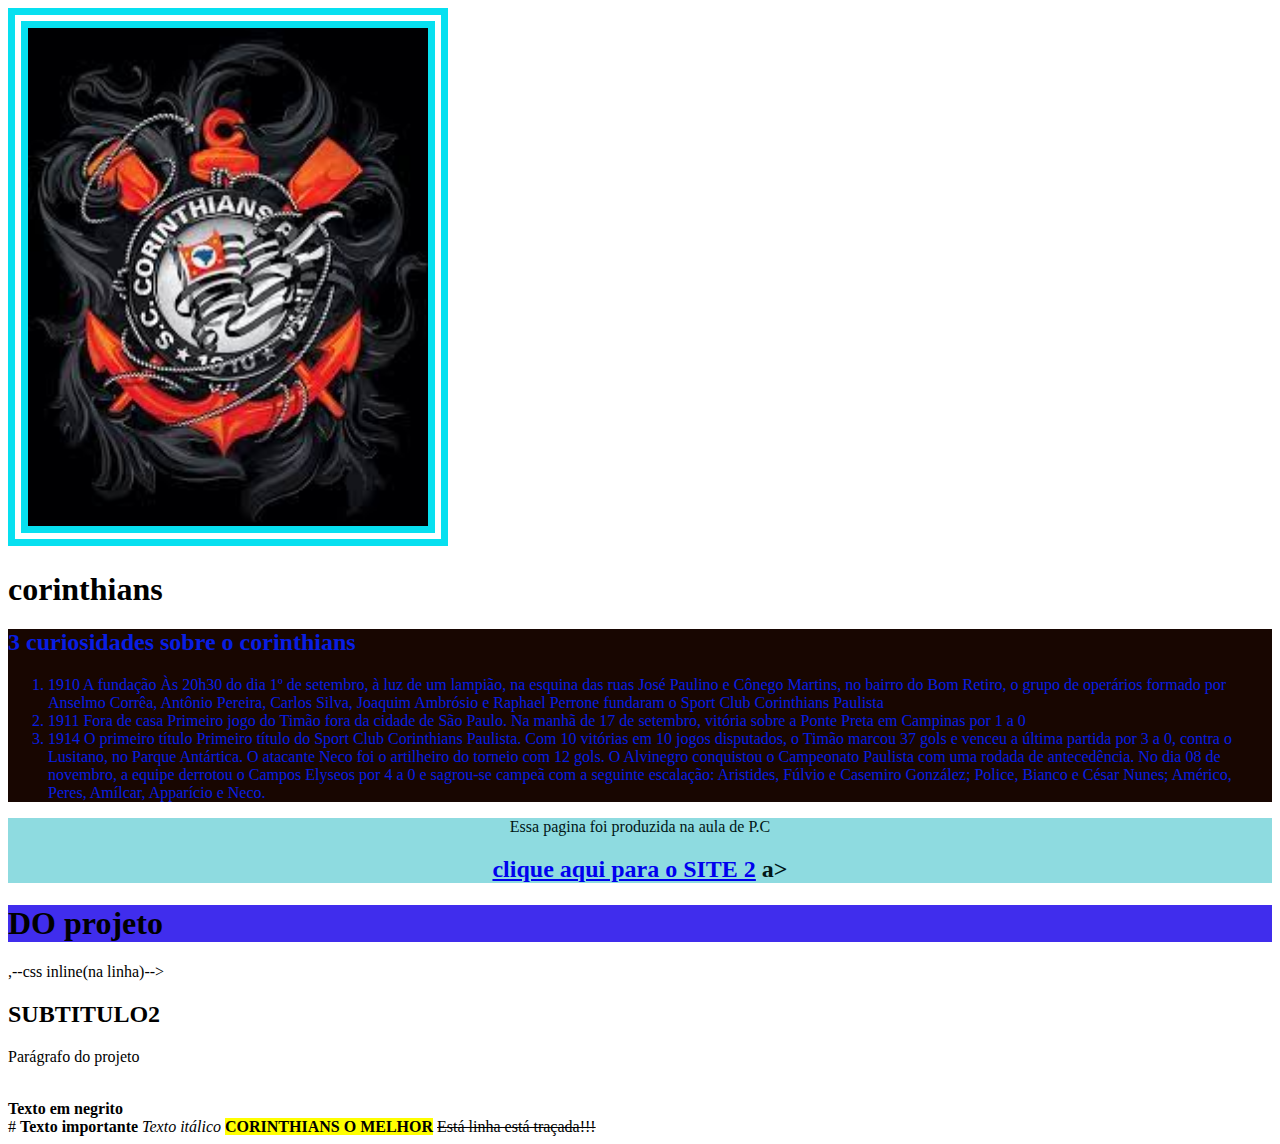
<file: index.html>
<!DOCTYPE html>    <!--Versão 5 do HTML--> 
<html lang="pt-br"> <!--origem do site, Brasil-->
    <head> <!--cabeça invisivel do site-->
      <meta charset="UTF-8" > <!--simbolos de outros paises-->
      <title> SITE DO 1B CORINTHIANS O MELHOR  </title> <!--titulo da aba-->
      <link rel="stylesheet" href="style.css"> <!--conectar css no html-->
   </head>
   </body><!--conteudo visível-->
       <header class="cabecalho">
      <img src="corinthians.jpeg"alt=" bandeira do corinthians"  id="img-corinthians">
      <h1>corinthians</h1>
  </header>

  <main class="principal">
          <div>
           <h2> 3 curiosidades sobre o corinthians</h2>
           <ol>
               <li>1910 A fundação
                Às 20h30 do dia 1º de setembro, à luz de um lampião, na esquina das ruas José Paulino e Cônego Martins, no bairro do Bom Retiro, o grupo de operários formado por Anselmo Corrêa, Antônio Pereira, Carlos Silva, Joaquim Ambrósio e Raphael Perrone fundaram o Sport Club Corinthians Paulista
               <li>1911 Fora de casa
               Primeiro jogo do Timão fora da cidade de São Paulo. Na manhã de 17 de setembro, vitória sobre a Ponte Preta em Campinas por 1 a 0                                               
               <li>1914 O primeiro título
               Primeiro título do Sport Club Corinthians Paulista. Com 10 vitórias em 10 jogos disputados, o Timão marcou 37 gols e venceu a última partida por 3 a 0, contra o Lusitano, no Parque Antártica. O atacante Neco foi o artilheiro do torneio com 12 gols. O Alvinegro conquistou o Campeonato Paulista com uma rodada de antecedência. No dia 08 de novembro, a equipe derrotou o Campos Elyseos por 4 a 0 e sagrou-se campeã com a seguinte escalação: Aristides, Fúlvio e Casemiro González; Police, Bianco e César Nunes; Américo, Peres, Amílcar, Apparício e Neco.
    </ol>
 </div>
       </main>
       <footer class="rodape">
        <p>Essa pagina foi produzida na aula de P.C</p>
        <h2>
          <a href="index2.html"id="link-belaz">clique aqui para o SITE 2</a> a>
        </h2>
       </footer>     
      <!--Formatação Básica--> 
     <h1 style="background-color: rgba(42, 21, 235, 0.897);"> DO projeto</h1> ,--css inline(na linha)-->
      <h2>SUBTITULO2</h2>

<p>Parágrafo do projeto</p>
<br> <!--Break row  (quebra de linha ou plink-corinthians{
  font-size: 20px;
  color: blue;#
  text-decoration: none;
  }ular a linha)-->
<b>Texto em negrito</b>
<br>#
<strong>Texto importante</strong>
<i>Texto itálico</i>
<mark><b>CORINTHIANS O MELHOR</b></mark>
 <del>Está linha está traçada!!!</del>



</html>
</file>
<file: style.css>
.cabeçalho{
    background-color: rgb(7, 230, 155);
}

 .principal{
    background-color: rgb(24, 6, 1);
    color: #081ee4;
 }

 .rodape{
   background-color: #8edbe0;
   color: rgb(1, 22, 22);
   text-align: center;
 }
#img-corinthians{
   width: 400px;
   border:20px rgb(7, 224, 240) double;
}
</file>
